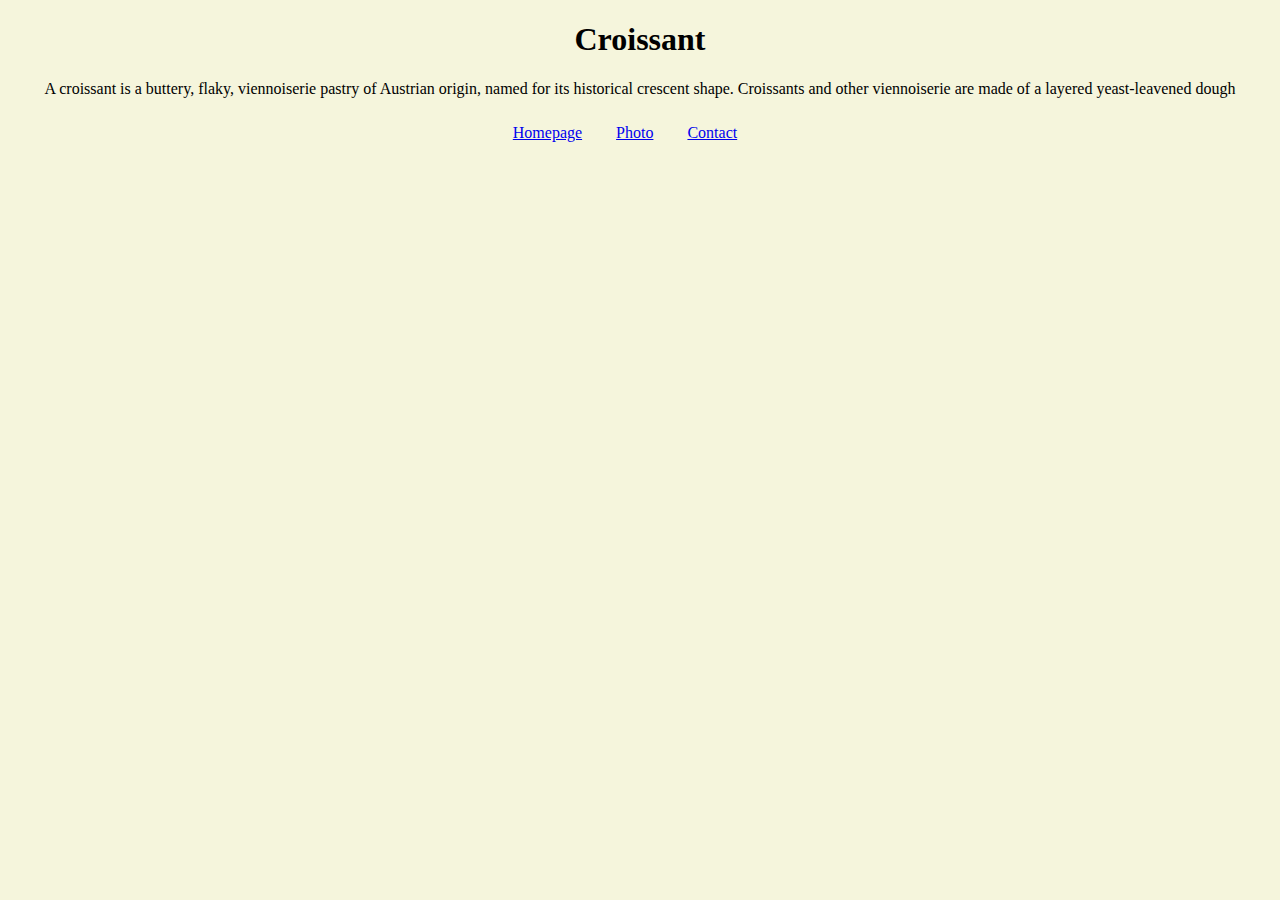
<file: index.html>
<!DOCTYPE html>
<html lang="en">
  <head>
    <meta charset="UTF-8" />
    <meta http-equiv="X-UA-Compatible" content="IE=edge" />
    <meta name="viewport" content="width=device-width, initial-scale=1.0" />
    <meta name="description" content="Project about croissants" />
    <link rel="stylesheet" href="styles/styles.css" />
    <title>Croissant site</title>
  </head>
  <body>
    <h1>Croissant</h1>
    <p>
      A croissant is a buttery, flaky, viennoiserie pastry of Austrian origin,
      named for its historical crescent shape. Croissants and other viennoiserie
      are made of a layered yeast-leavened dough
    </p>
    <div class="links">
      <a href="#" title="home page">Homepage</a>
      <a href="Photo.html" title="photo page">Photo</a>
      <a href="Contact.html" title="contact page">Contact</a>
    </div>
  </body>
</html>
</file>
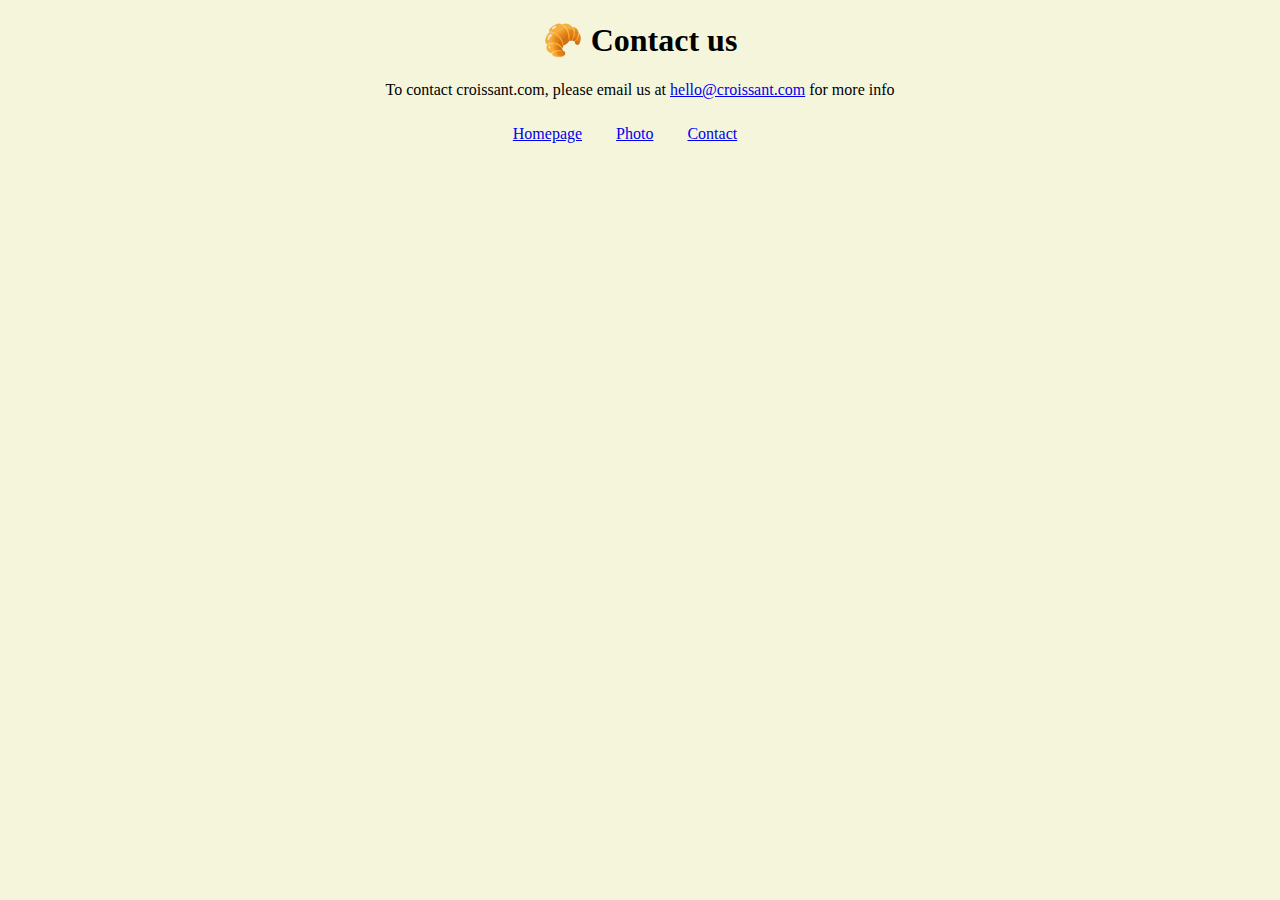
<file: Contact.html>
<!DOCTYPE html>
<html lang="en">
  <head>
    <meta charset="UTF-8" />
    <meta http-equiv="X-UA-Compatible" content="IE=edge" />
    <meta name="viewport" content="width=device-width, initial-scale=1.0" />
    <meta name="description" content="Project about croissants" />
    <link rel="stylesheet" href="styles/styles.css" />
    <title>Contact page</title>
  </head>
  <body>
    <h1>🥐 Contact us</h1>
    <p>
      To contact croissant.com, please email us at
      <a href="mailto:hello@croissant.com" title="email">hello@croissant.com</a>
      for more info
    </p>
    <div class="links">
      <a href="index.html" title="home page">Homepage</a>
      <a href="Photo.html" title="photo page">Photo</a>
      <a href="Contact.html" title="contact page">Contact</a>
    </div>
  </body>
</html>
</file>
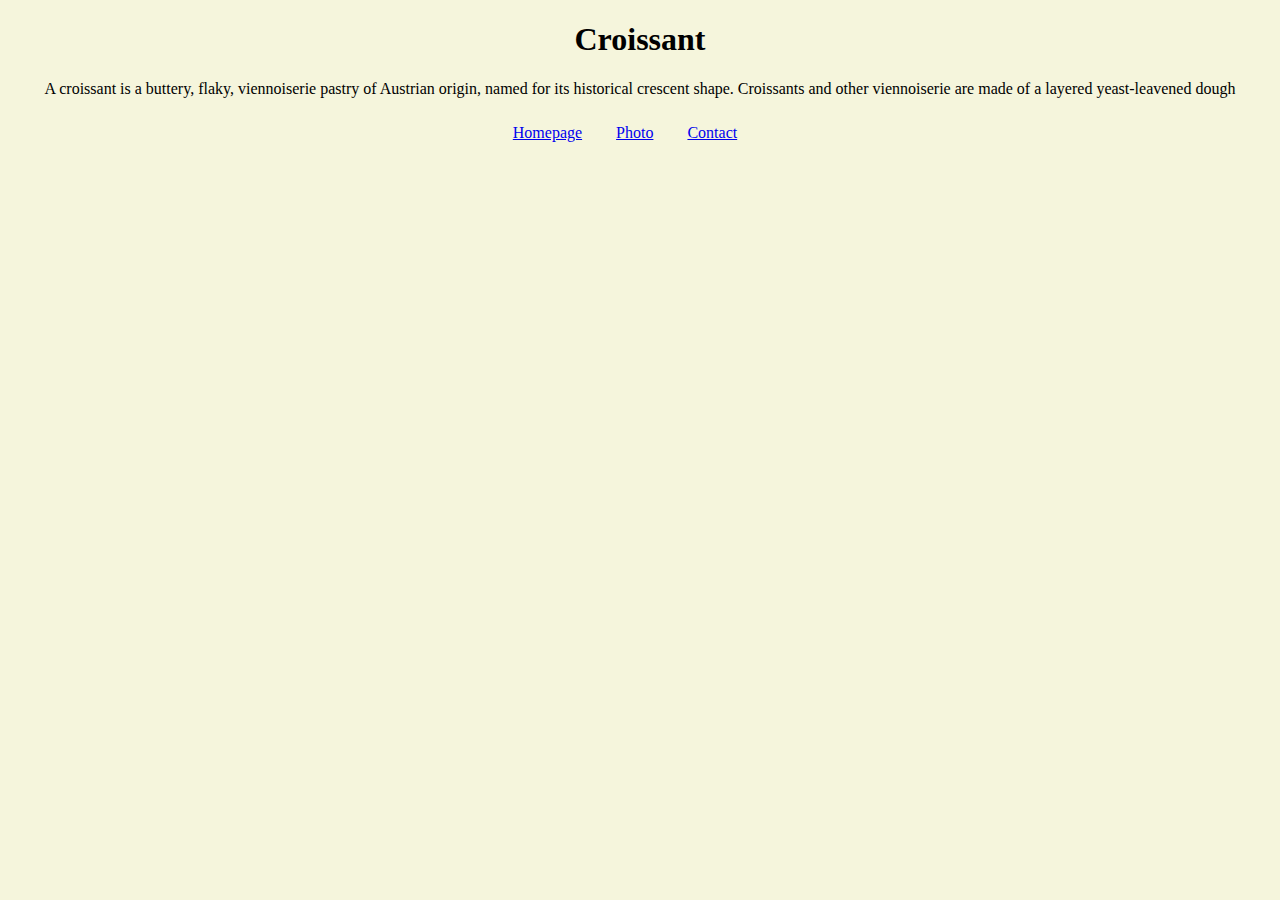
<file: HW.html>
<!DOCTYPE html>
<html lang="en">
  <head>
    <meta charset="UTF-8" />
    <meta http-equiv="X-UA-Compatible" content="IE=edge" />
    <meta name="viewport" content="width=device-width, initial-scale=1.0" />
    <link rel="stylesheet" href="styles/styles.css" />
    <title>Document</title>
  </head>
  <body>
    <h1>Croissant</h1>
    <p>
      A croissant is a buttery, flaky, viennoiserie pastry of Austrian origin,
      named for its historical crescent shape. Croissants and other viennoiserie
      are made of a layered yeast-leavened dough
    </p>
    <div class="links">
      <a href="#">Homepage</a>
      <a href="Photo.html">Photo</a>
      <a href="Contact.html">Contact</a>
    </div>
  </body>
</html>
</file>
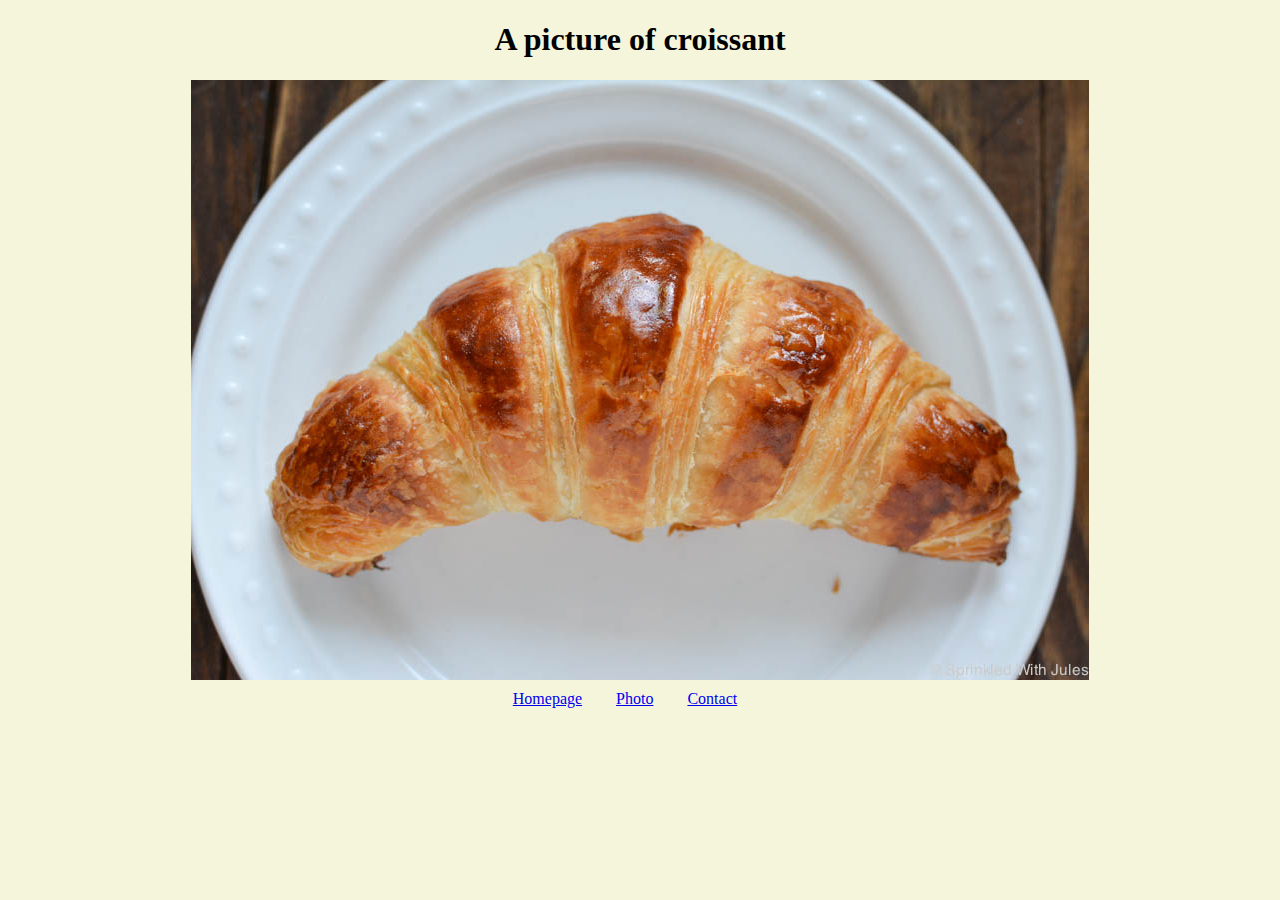
<file: Photo.html>
<!DOCTYPE html>
<html lang="en">
  <head>
    <meta charset="UTF-8" />
    <meta http-equiv="X-UA-Compatible" content="IE=edge" />
    <meta name="viewport" content="width=device-width, initial-scale=1.0" />
    <meta name="description" content="Project about croissants" />
    <link rel="stylesheet" href="styles/styles.css" />
    <title>Photo page</title>
  </head>
  <body>
    <h1>A picture of croissant</h1>
    <img src="images/croissant.jpg" alt="croissant" />
    <div class="links">
      <a href="index.html" title="homepage">Homepage</a>
      <a href="Photo.html" title="photos">Photo</a>
      <a href="Contact.html" title="contact page">Contact</a>
    </div>
  </body>
</html>
</file>
<file: styles/styles.css>
body {
  background: beige;
}

h1 {
  text-align: center;
}
p {
  text-align: center;
}

.links a {
  display: inline-block;

  margin-top: 10px;
  margin-right: 30px;
}

img {
  display: block;
  margin: 0 auto;
}
.links {
  text-align: center;
}
</file>
